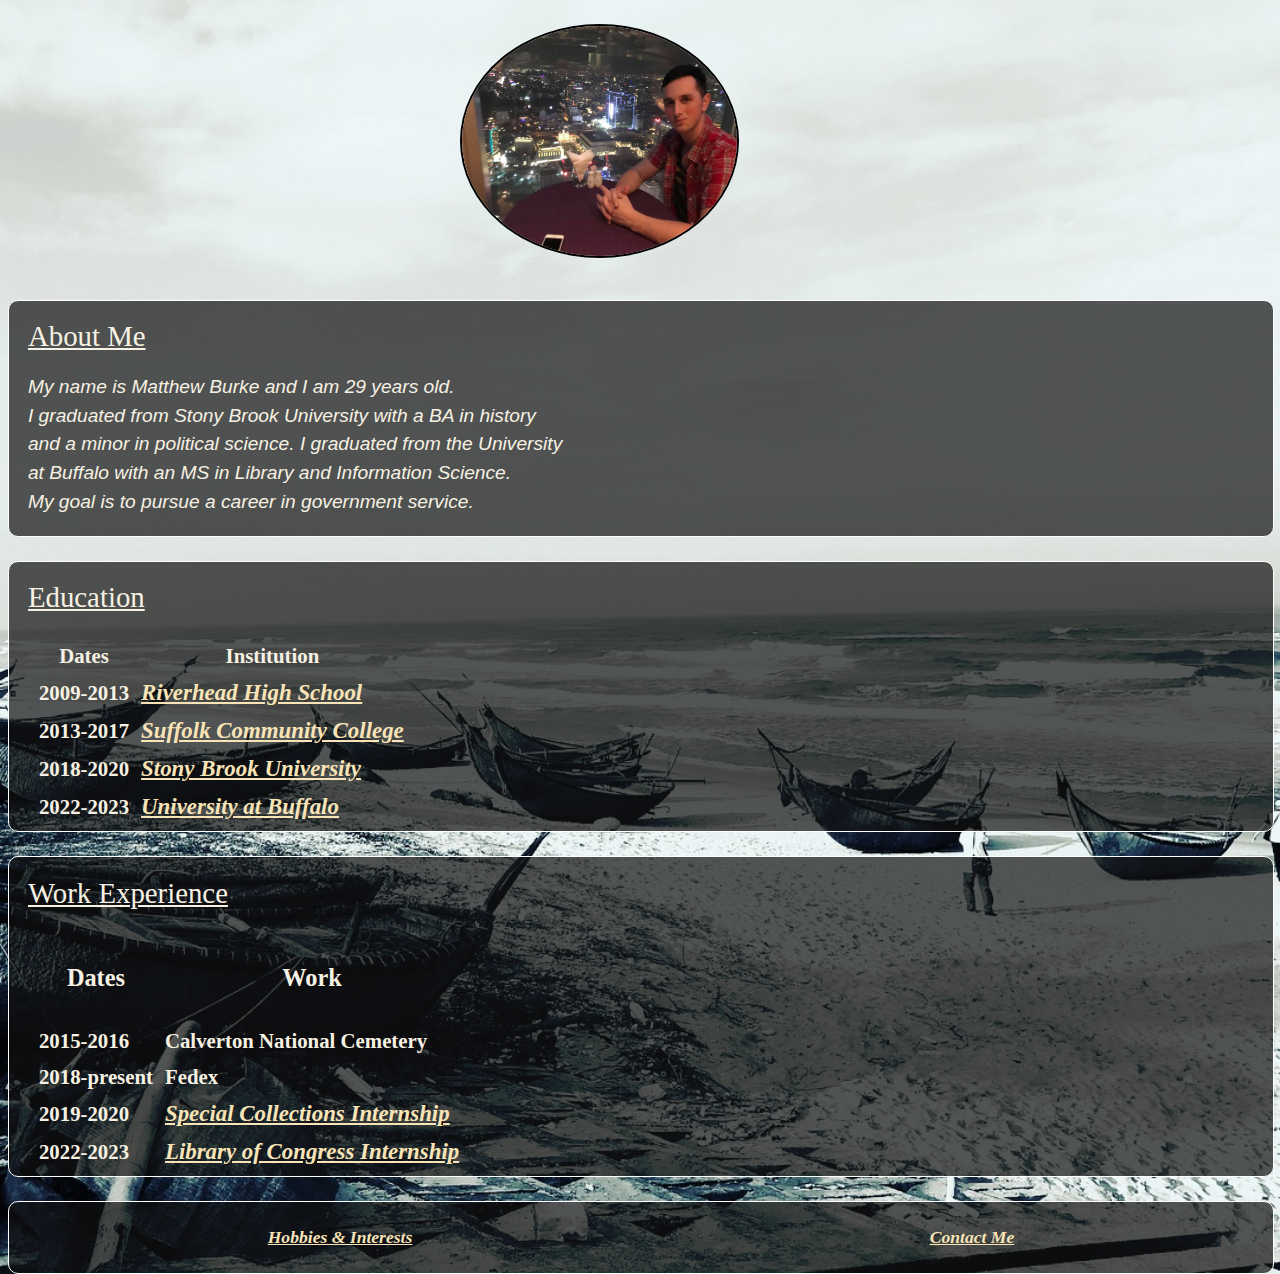
<file: index.html>
<!DOCTYPE html>
<html lang="en" dir="ltr">

<head>
  <meta charset="utf-8">
  <title>Matts Digital Portfolio</title>
  <link rel="stylesheet" href="styles.css">

</head>

<body>
  <div id="header">
    <img id="profilepic" src="images/mattphoto.jpg" alt="picture">
  </div>

  <div id="contents">
    <div id="firstcontentsection" class="contentsection">
      <h1 id="aboutsection">About Me</h1>
      <p>My name is Matthew Burke and I am 29 years old.<br>
        I graduated from Stony Brook University with a BA in history<br>
        and a minor in political science. I graduated from the University<br>
        at Buffalo with an MS in Library and Information Science.<br>
        My goal is to pursue a career in government service.</p>
    </div>

    <div class="contentsection">
      <h1 id="educationsection">Education</h1>
      <table cellspacing="10">
        <thead>
          <tr>
            <th>Dates</th>
            <th>Institution</th>
          </tr>
        </thead>
        <tbody>
          <tr>
            <td>2009-2013</td>
            <td><a href="https://www.riverhead.net/schools/riverhead_high_school">Riverhead High School</a></td>
          </tr>
          <td>2013-2017</td>
          <td><a href="http://www.sunysuffolk.edu">Suffolk Community College</a></td>
          <tr>
            <td>2018-2020</td>
            <td><a href="https://www.stonybrook.edu">Stony Brook University</a></td>
          </tr>
          <td>2022-2023</td>
          <td><a href="https://www.buffalo.edu/">University at Buffalo</a></td>
        </tbody>
      </table>
    </div>

    <div class="contentsection">
      <h1 id="worksection">Work Experience</h1>
      <table cellspacing="10">
        <thead>
          <tr>
            <th>
              <h3>Dates</h3>
            </th>
            <th>
              <h3>Work</h3>
            </th>
          </tr>
        </thead>
        <tbody>
          <tr>
            <td>2015-2016</td>
            <td>Calverton National Cemetery</td>
          </tr>
          <td>2018-present</td>
          <td>Fedex</td>
          <tr>
            <td>2019-2020</td>
            <td><a href="https://library.stonybrook.edu/2019/12/02/meet-special-collections-intern-matthew-burke/">
                Special Collections Internship</a></td>
          </tr>
          <td>2022-2023</td>
          <td><a href="https://blogs.loc.gov/law/2022/04/spring-remote-project-crs-bill-summaries/">
            Library of Congress Internship</a></td>
        </tbody>
      </table>
    </div>

    <div id="footer">
      <div>
        <a href="hobbies.html">Hobbies & Interests</a>
      </div>
      <div>
        <a href="contact.html">Contact Me</a>
      </div>
      </div>
    </div>

</html>
</file>
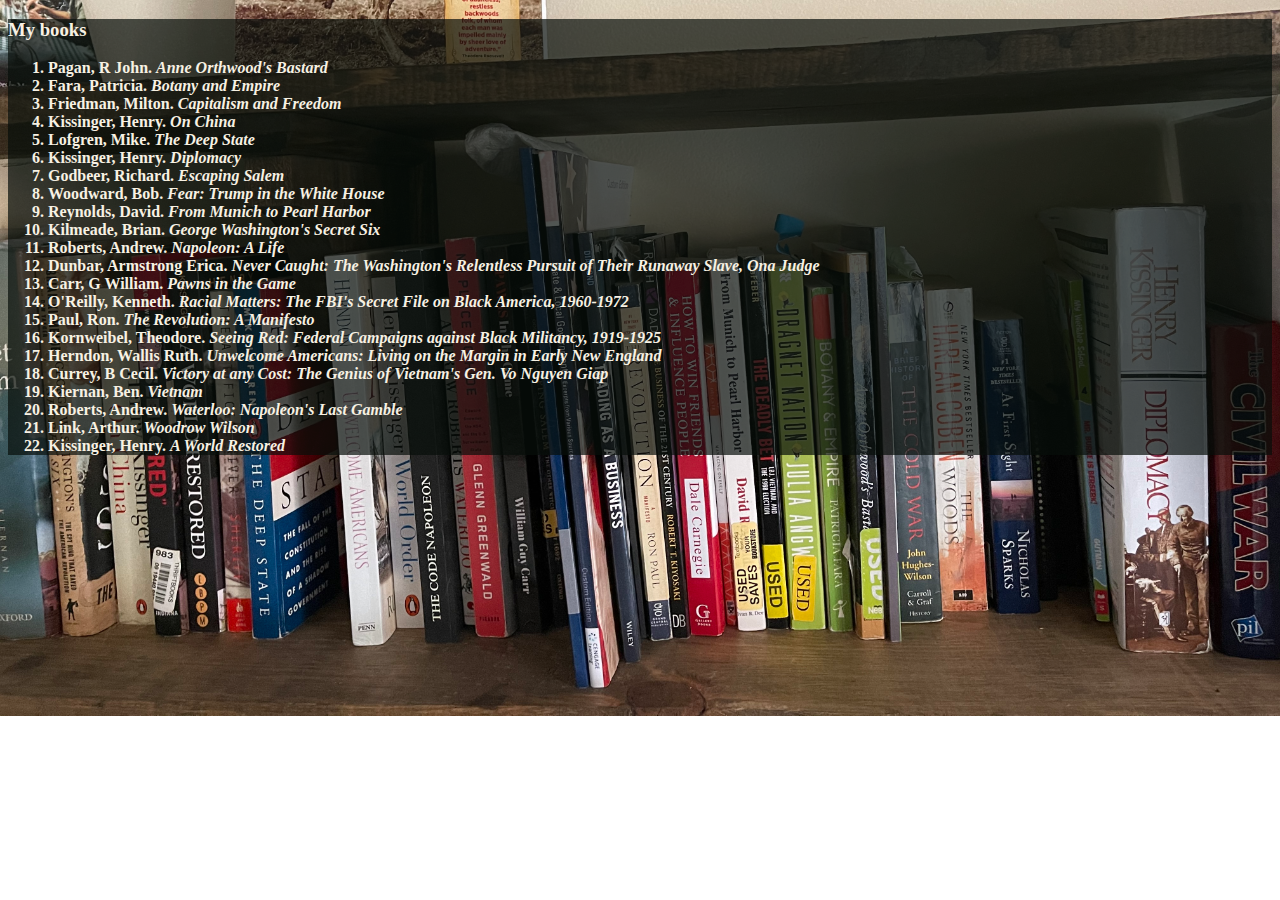
<file: books.html>
<!DOCTYPE html>
<html lang="en" dir="ltr">
  <head>
<link rel="stylesheet" href="styles.css"/>
<style>
body {
  background-image: url("images/books.jpg");
  background-size: cover;
  background-attachment: scroll;
  background-position: center;
  background-repeat: no-repeat;
}
</style>
    <meta charset="utf-8">
    <title>My Books</title>
  </head>
  <div id="booklist">
  <body>
  <h3>My books</h3>
<ol>
<li>Pagan, R John. <i>Anne Orthwood's Bastard</i></li>
<li>Fara, Patricia. <i>Botany and Empire</i></li>
<li>Friedman, Milton. <i>Capitalism and Freedom</i></li>
<li>Kissinger, Henry. <i>On China</i></li>
<li>Lofgren, Mike. <i>The Deep State</i></li>
<li>Kissinger, Henry. <i>Diplomacy</i></li>
<li>Godbeer, Richard. <i>Escaping Salem</i></li>
<li>Woodward, Bob. <i>Fear: Trump in the White House</i></li>
<li>Reynolds, David. <i>From Munich to Pearl Harbor</i></li>
<li>Kilmeade, Brian. <i>George Washington's Secret Six</i></li>
<li>Roberts, Andrew. <i>Napoleon: A Life</i></li>
<li>Dunbar, Armstrong Erica. <i>Never Caught: The Washington's Relentless Pursuit of Their Runaway Slave, Ona Judge</i></li>
<li>Carr, G William. <i>Pawns in the Game</i></li>
<li>O'Reilly, Kenneth. <i>Racial Matters: The FBI's Secret File on Black America, 1960-1972</i></li>
<li>Paul, Ron. <i>The Revolution: A Manifesto</i></li>
<li>Kornweibel, Theodore. <i>Seeing Red: Federal Campaigns against Black Militancy, 1919-1925</i></li>
<li>Herndon, Wallis Ruth. <i>Unwelcome Americans: Living on the Margin in Early New England</i></li>
<li>Currey, B Cecil. <i>Victory at any Cost: The Genius of Vietnam's Gen. Vo Nguyen Giap</i></li>
<li>Kiernan, Ben. <i>Vietnam</i></li>
<li>Roberts, Andrew. <i>Waterloo: Napoleon's Last Gamble</i></li>
<li>Link, Arthur. <i>Woodrow Wilson</i></li>
<li>Kissinger, Henry. <i>A World Restored</i></li>

  </ol>
  </body>
</div>
</html>
</file>
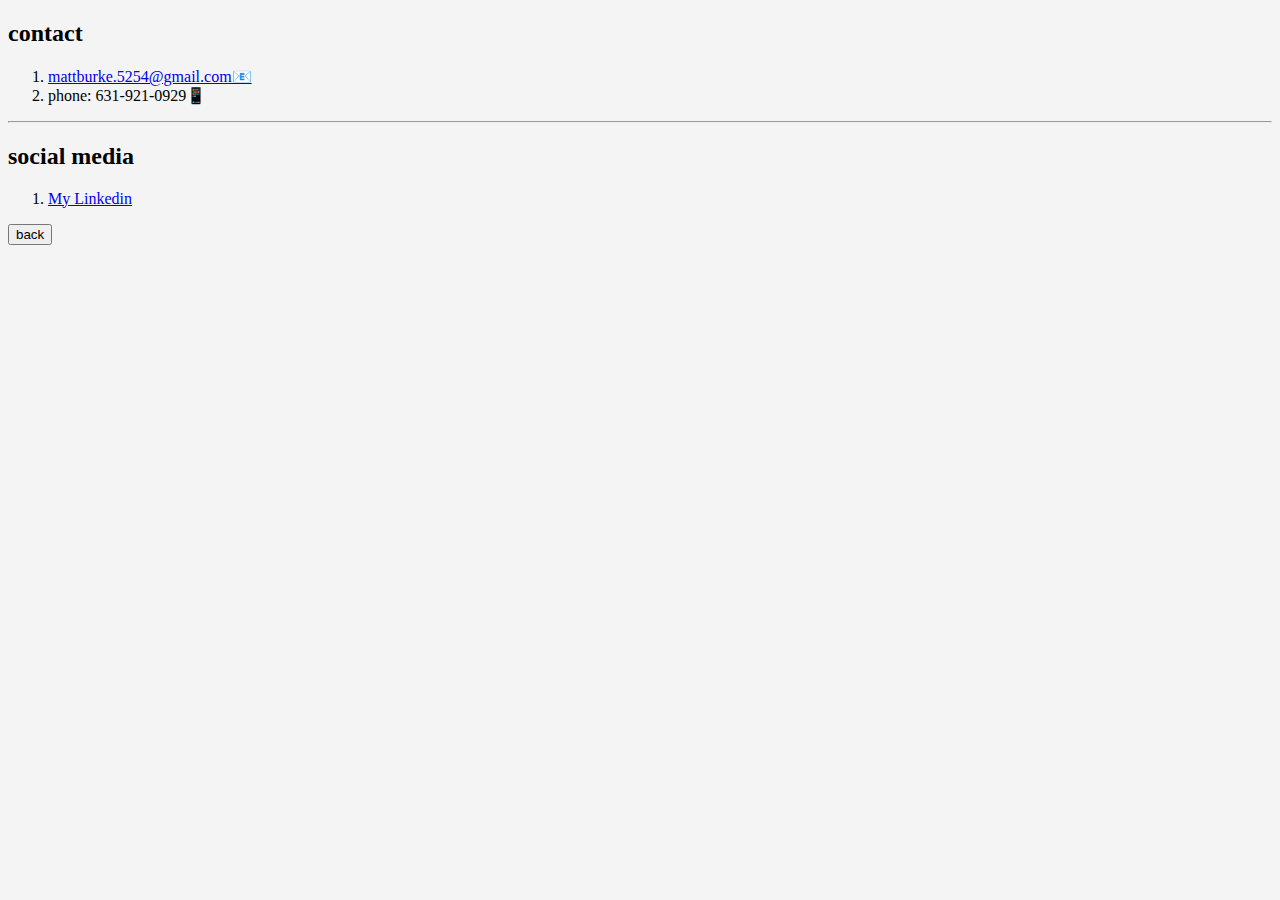
<file: contact.html>
<!DOCTYPE html>
<html lang="en" dir="ltr">
  <head>
<style>
body{
  background-color:#f4f4f4;
  }
</style>
<meta charset="utf-8">
  <title>contact/social media</title>
  </head>
  <h2>contact</h2>
  <body>
  <ol>
  <li><a href="mailto:mattburke.5254@gmail.com">mattburke.5254@gmail.com📧</a></li>
  <li>phone: 631-921-0929📱</li>
  </ol>
  <hr>
  <h2>social media</h2>
  <ol>
  <li> <a href="http://www.linkedin.com/in/matt-burke-52540123" target="_blank">My Linkedin</a></li>
  </ol>
  <input type="button" value="back" onclick="history.back()"/>
  </body>
</html>
</file>
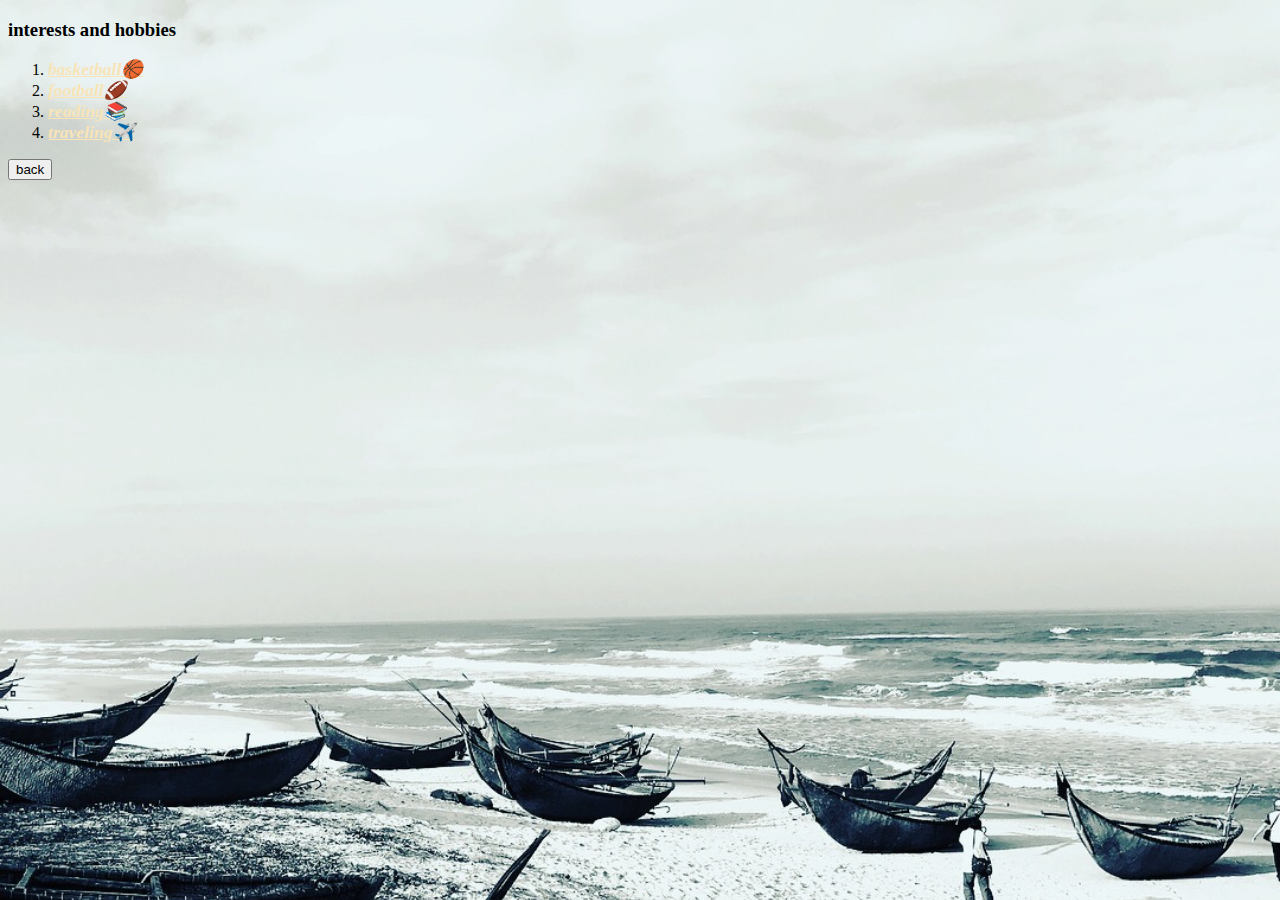
<file: hobbies.html>
<!DOCTYPE html>
<html lang="en" dir="ltr">
<head>
<link rel="stylesheet" href="styles.css"/>
<style>
body {
 background-color:#f4f4f4;
}
</style>
<meta charset="utf-8">
  <title>interests & hobbies</title>
</head>

<body>
  <h3>interests and hobbies</h3>
  <ol>
    <li><a href="https://www.nba.com/" target="_blank">basketball🏀</a></li>
    <li><a href="http://www.nfl.com/" target="_blank">football🏈</a></li>
    <li><a href="books.html" target="_blank">reading📚</a></li>
    <li><a href="travel.html" target="_blank">traveling✈️</a></li>
  </ol>

<input type="button" value="back" onclick="history.back()"/>
</body>

</html>
</file>
<file: styles.css>
h1 {
  font-weight: normal;
  font-size: 1.8em;
  color: #f7f1e3;
  text-decoration: underline;
  margin-left: 1.5%;
}

#header {
  float: left;
  width: 100%;
}

#profilepic {
  float: left;
  width: 275px;
  height: 230px;
  margin-left: 35.75%;
  margin-bottom: 1.375%;
  margin-top: 1em;
  border: 2px solid black;
  border-radius: 50%;
}

#contents {
  float: left;
  width: 100%;
}

.contentsection {
  float: left;
  width: 100%;
  border: 1.5px solid white;
  border-radius: 10px;
  margin-bottom: 1.5em;
  background: rgba(15, 15, 15, 0.7);
}

#firstcontentsection {
  margin-top: 1.55em;
}

table {
  font-weight: bold;
  font-size: 1.3em;
  color: #f7f1e3;
  margin-left: 1.5%;
}

a:link, a:visited, a:hover, a:active {
  color: #f8e4b7;
  font-size: 1.1em;
  font-family: georgia;
  font-style: italic;
  font-weight: bold;
  text-decoration: underline;
}

p {
  margin-left: 1.5%;
  font-family: Arial, Helvetica, sans-serif;
  font-size: 1.2em;
  line-height: 1.5em;
  font-style: italic;
  color: #f7f1e3;
}

ul {
  font-weight: bold;
  font-family: Arial, Helvetica, sans-serif;
  font-size: 1.2em;
  color: #f7f1e3;
  margin-left: 1.5%;
}

body {
  background-image: url("images/Vietnambeach.jpg");
  background-size: cover;
}

#booklist {background: rgba(07, 14, 10, 0.7);
font-weight: bold;
color:#f7f1e3}

#footer {
  float: left;
  width: 100%;
  display: flex;
  flex-direction: row;
  flex-wrap: wrap;
  border: 1.5px solid white;
  border-radius: 10px;
  background: rgba(15, 15, 15, 0.7);
}

#footer>div {
  /* selects all div containers that have #footer as the parent */
  flex: 1 1 auto;
  margin: 10px 15px;
  /* top and bottom, right and left */
  padding: 15px;
  text-align: center;
  border-radius: 10px;
}
</file>
